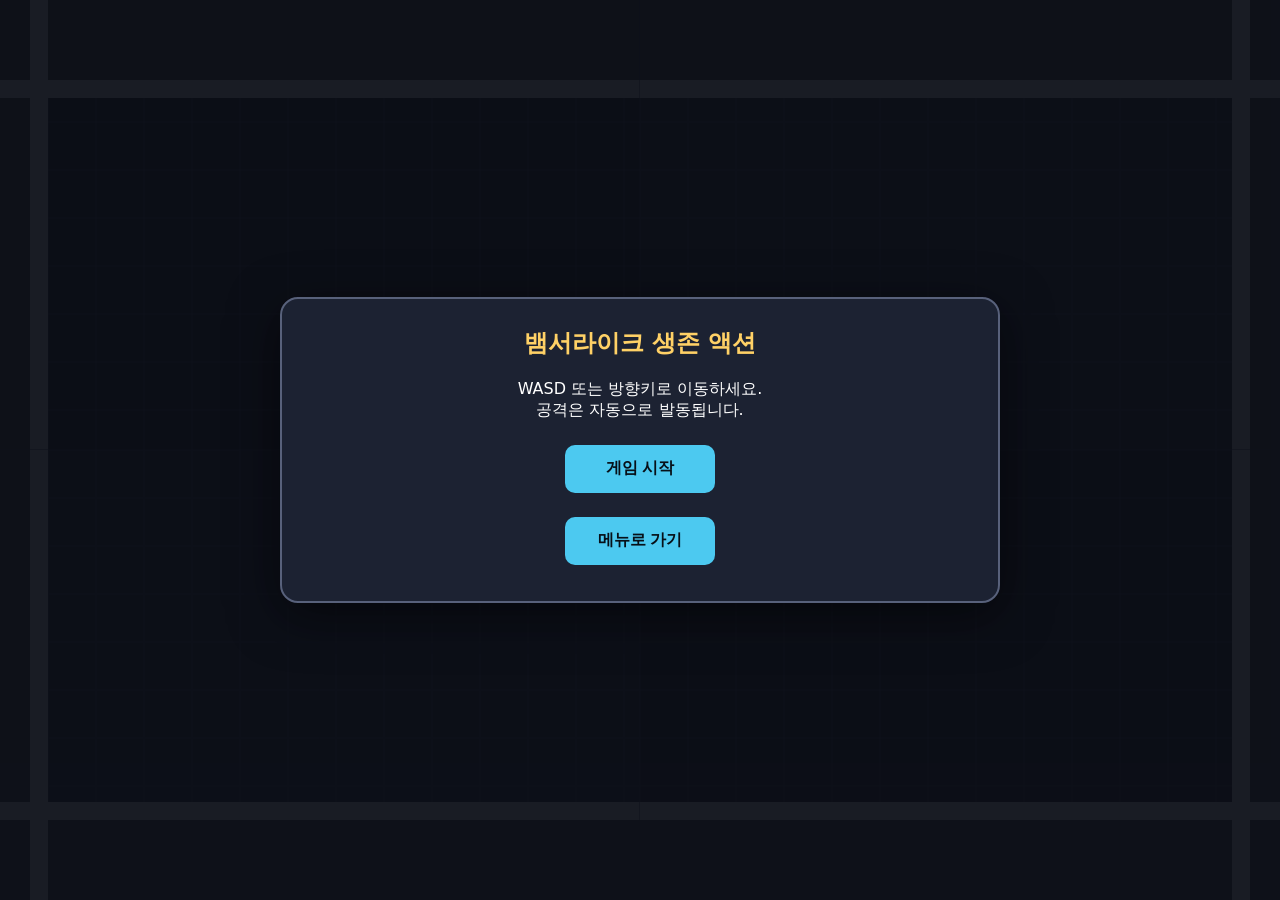
<file: index.html>
<!doctype html>
<html lang="ko">
<head>
  <meta charset="UTF-8">
  <meta name="viewport" content="width=device-width,initial-scale=1,maximum-scale=1,user-scalable=no">
  <title>뱀서라이크 생존 액션</title>
  <link rel="stylesheet" href="styles.css">
</head>
<body>
  <canvas id="game"></canvas>

  <div id="hud" class="hidden">
    <div>생존 시간: <b id="time">00:00</b>　레벨: <b id="level">1</b>　처치: <b id="kills">0</b></div>
    <div id="bossTimerHud" class="hidden">보스 제한 시간: <b id="bossTimer">02:00</b></div>
    <div class="bar"><div id="hpFill" class="fill"></div></div>
    <div class="bar"><div id="xpFill" class="fill"></div></div>
    <div class="loadout">
      <div class="loadout-group"><span id="weaponLabel" class="loadout-label">무기 0 / 2</span><div id="weaponSlots" class="slot-grid"></div></div>
      <div class="loadout-group"><span id="passiveLabel" class="loadout-label">패시브 0 / 3</span><div id="passiveSlots" class="slot-grid"></div></div>
    </div>
  </div>

  <button id="pause" class="hidden">Ⅱ</button>

  <div id="joystick" class="hidden"><div id="stick"></div></div>

  <section id="menu" class="screen">
    <div class="panel">
      <h1>뱀서라이크 생존 액션</h1>
      <p>WASD 또는 방향키로 이동하세요.<br>공격은 자동으로 발동됩니다.</p>
      <div class="menu-actions">
        <button id="start">게임 시작</button>
        <button id="codexButton">메뉴로 가기</button>
      </div>
    </div>
  </section>

  <section id="codex" class="screen corridor-screen hidden">
    <div class="corridor-header">
      <h1>관리동</h1>
      <span>왼쪽에서 시작해 필요한 방을 확인하세요.</span>
    </div>
    <div class="corridor-viewport" id="corridorViewport">
      <div class="corridor">
        <div class="corridor-floor"></div>
        <div class="corridor-item" title="상호작용할 수 없습니다.">
          <div class="elevator"><span>엘리베이터</span><small>운행하지 않음</small></div>
        </div>
        <button class="corridor-door" data-room="character">
          <strong>캐릭터</strong><small>플레이할 캐릭터 정보</small>
        </button>
        <button class="corridor-door" data-room="weapon">
          <strong>무기</strong><small>자동 공격 무기 도감</small>
        </button>
        <button class="corridor-door" data-room="passive">
          <strong>패시브</strong><small>성장 능력 도감</small>
        </button>
        <button class="corridor-door" data-room="map">
          <strong>맵 선택</strong><small>전투 지역 선택</small>
        </button>
        <div class="corridor-return">
          <button id="closeCodex">돌아가기</button>
        </div>
      </div>
    </div>
    <div id="codexContent" class="corridor-info">
      <h2>복도 입구</h2>
      <p>왼쪽에는 작동하지 않는 엘리베이터만 있습니다. 문을 선택해 내용을 확인하세요.</p>
    </div>
  </section>

  <section id="roomScreen" class="screen room-screen hidden">
    <div class="room-panel">
      <h1 id="roomTitle">무기</h1>
      <div id="roomGrid" class="room-grid"></div>
      <button id="backToCorridor">복도로 돌아가기</button>
    </div>
  </section>

  <section id="levelup" class="screen hidden">
    <div class="panel levelup-panel">
      <aside id="upgradePreview" class="upgrade-preview"></aside>
      <div class="upgrade-options">
        <h1>레벨 업!</h1>
        <div id="choices" class="cards"></div>
      </div>
    </div>
  </section>

  <section id="pauseScreen" class="screen hidden">
    <div class="panel">
      <h1>일시정지</h1>
      <div id="pauseStats" class="stat-list"></div>
      <button id="resume">계속하기</button>
      <button id="restart">다시 시작</button>
      <button id="returnToMenu">메인화면으로</button>
    </div>
  </section>

  <section id="result" class="screen hidden">
    <div class="panel">
      <h1 id="resultTitle">게임 오버</h1>
      <p id="resultText"></p>
      <button id="nextMapButton" class="hidden">다음 맵 선택</button>
      <button id="again">다시 하기</button>
    </div>
  </section>

  <section id="mapSelectScreen" class="screen hidden">
    <div class="panel">
      <h1>다음 맵 선택</h1>
      <div id="mapChoices" class="cards"></div>
      <p id="mapSelectionStatus"></p>
      <button id="startSelectedMap" disabled>선택한 맵 시작</button>
      <button id="returnFromMapSelect">메인 메뉴로</button>
    </div>
  </section>

<script src="game.js"></script>
</body>
</html>
</file>
<file: styles.css>
* { box-sizing: border-box; }
    html, body {
      margin: 0;
      overflow: hidden;
      background: #10131c;
      color: white;
      font-family: system-ui, sans-serif;
      touch-action: none;
    }
    #game {
      display: block;
      width: 100vw;
      height: 100vh;
      image-rendering: pixelated;
    }
    .screen {
      position: fixed;
      inset: 0;
      display: grid;
      place-items: center;
      background: rgba(10, 12, 20, .84);
      z-index: 5;
    }
    .panel {
      width: min(92vw, 720px);
      padding: 28px;
      border: 2px solid #58617b;
      border-radius: 18px;
      background: #1c2232;
      text-align: center;
      box-shadow: 0 12px 50px #0008;
    }
    h1 { color: #ffd166; margin-top: 0; }
    button {
      min-width: 150px;
      min-height: 48px;
      margin: 8px;
      border: 0;
      border-radius: 10px;
      background: #4cc9f0;
      color: #071018;
      font-size: 16px;
      font-weight: 700;
      cursor: pointer;
    }
    .cards {
      display: flex;
      gap: 12px;
      justify-content: center;
      flex-wrap: wrap;
    }
    .card {
      flex: 1 1 160px;
      min-height: 130px;
      padding: 16px;
      border: 2px solid #66708d;
      border-radius: 12px;
      background: #293149;
      color: white;
      cursor: pointer;
    }
    .map-choice { min-width: 190px; min-height: 150px; border: 2px solid #66708d; border-radius: 8px; background: #293149; color: #fff; cursor: pointer; }
    .map-choice.selected { border-color: #ffd166; box-shadow: inset 0 0 0 2px #ffd16655; }
    .map-choice-sewer { background: linear-gradient(145deg, #334448, #1e2929 65%, #46533a); }
    #startSelectedMap:disabled { opacity: .45; cursor: not-allowed; }
    .card:hover { border-color: #ffd166; }
    .card.level-up-1 { border: 3px solid #35d07f; }
    .card.level-up-2 { border: 3px solid #3d9bff; }
    .card.level-up-3 { border: 3px solid #b56cff; }
    .card.level-up-1:hover { border-color: #35d07f; box-shadow: 0 0 14px #35d07f88; }
    .card.level-up-2:hover { border-color: #3d9bff; box-shadow: 0 0 14px #3d9bff88; }
    .card.level-up-3:hover { border-color: #b56cff; box-shadow: 0 0 14px #b56cff88; }
    .menu-actions { display: flex; flex-direction: column; align-items: center; gap: 8px; }
    .corridor-screen { display: block; padding: 0; background: #0b0d15; overflow: hidden; }
    .corridor-header { position: fixed; top: 18px; left: 24px; z-index: 2; text-shadow: 2px 2px #000; }
    .corridor-header h1 { margin: 0; }
    .corridor-viewport { width: 100vw; height: 100vh; overflow-x: auto; overflow-y: hidden; }
    .corridor { position: relative; display: flex; align-items: stretch; gap: 72px; width: 1940px; min-width: 1940px; height: 100%; padding: 118px 36px 72px; background: #151925; }
    .corridor::before { content: ""; position: absolute; inset: 118px 0 72px; background: repeating-linear-gradient(90deg, transparent 0 118px, #242a3a 119px 121px), linear-gradient(#252b3b 0 8px, transparent 8px calc(100% - 8px), #080a10 calc(100% - 8px)); opacity: .85; pointer-events: none; }
    .corridor-floor { position: absolute; left: 0; right: 0; bottom: 72px; height: 23%; background: repeating-linear-gradient(90deg, #1c2231 0 116px, #293146 118px 120px); border-top: 3px solid #3e4962; border-bottom: 4px solid #080a10; pointer-events: none; }
    .corridor-item, .corridor-door, .corridor-return { position: relative; z-index: 1; flex: 0 0 210px; align-self: flex-end; height: 420px; }
    .corridor-item { display: flex; align-items: center; justify-content: center; height: 420px; border: 2px solid #3a4358; background: linear-gradient(90deg, #111522, #20283a 50%, #10131e); color: #7d879c; }
    .elevator { width: 150px; height: 300px; border: 5px solid #505a70; background: repeating-linear-gradient(90deg, #171c29 0 14px, #252d40 15px 18px); box-shadow: inset 0 0 25px #000; text-align: center; }
    .elevator span { display: block; margin-top: 18px; font-size: 13px; color: #aab3c5; }
    .elevator small { display: block; margin-top: 210px; color: #667087; }
    .corridor-door { padding: 0; border: 8px solid #536079; border-bottom: 14px solid #39445b; background: #171d2c; color: white; text-align: center; box-shadow: inset 0 0 0 4px #121622, 0 14px 0 #0b0d14; cursor: pointer; }
    .corridor-door:hover { border-color: #ffd166; transform: translateY(-4px); }
    .corridor-door strong { display: block; margin-top: 150px; font-size: 24px; color: #ffd166; }
    .corridor-door small { display: block; margin: 12px 10px; color: #b9c3d9; }
    .corridor-return { display: flex; align-items: center; justify-content: center; height: 180px; margin-bottom: 115px; }
    .corridor-return button { background: #ef476f; color: white; }
    .corridor-info { position: fixed; left: 50%; bottom: 20px; z-index: 3; width: min(88vw, 620px); transform: translateX(-50%); padding: 12px 18px; border: 1px solid #66708d; border-radius: 10px; background: #111625ee; text-align: center; pointer-events: none; }
    .corridor-info h2 { margin: 0 0 4px; color: #4cc9f0; }
    .corridor-info p { margin: 4px 0; color: #dce2f2; }
    .room-screen { display: block; padding: 0; background: #555a5d; overflow: auto; }
    .room-panel { width: min(94vw, 760px); min-height: 100vh; margin: 0 auto; padding: 28px 18px 86px; text-align: center; }
    .room-panel h1 { margin: 0 0 20px; color: #fff; text-shadow: 2px 2px #303336; }
    .room-grid { display: grid; grid-template-columns: repeat(4, minmax(90px, 1fr)); gap: 8px; }
    .room-card { min-height: 150px; padding: 8px 6px; border: 2px solid #9d7537; border-radius: 2px; background: #858585; color: #fff; box-shadow: inset 0 0 0 1px #c5c5c5; }
    .map-room-card { position: relative; isolation: isolate; overflow: visible; cursor: pointer; }
    .map-room-card > * { position: relative; z-index: 1; }
    .map-room-card.selected { border-color: #fff; box-shadow: 0 0 18px #fff8, inset 0 0 0 1px #fff; }
    .map-room-card.selected::before {
      position: absolute;
      z-index: 0;
      inset: -6px;
      padding: 3px;
      border-radius: 7px;
      background: conic-gradient(from 0deg, transparent 0 285deg, #ffffff44 310deg, #fff 335deg, transparent 355deg);
      content: "";
      pointer-events: none;
      animation: map-selection-orbit 2.4s linear infinite;
      -webkit-mask: linear-gradient(#000 0 0) content-box, linear-gradient(#000 0 0);
      -webkit-mask-composite: xor;
      mask: linear-gradient(#000 0 0) content-box, linear-gradient(#000 0 0);
      mask-composite: exclude;
    }
    .map-room-card.selected:hover { border-color: #fff; }
    .map-selected-label { display: inline-block; margin-top: 5px; color: #fff; font-size: 11px; font-weight: 800; text-shadow: 0 0 6px #fff; }
    @keyframes map-selection-orbit { to { transform: rotate(360deg); } }
    @media (prefers-reduced-motion: reduce) {
      .map-room-card.selected::before { animation-duration: 12s; }
    }
    .room-card-icon { display: grid; place-items: center; width: 52px; height: 52px; margin: 2px auto 7px; border: 2px solid #3a3d40; background: #202b31; color: #ffd166; font-size: 27px; }
    .room-card-icon.book { border: 2px solid #161923; border-radius: 3px 6px 6px 3px; background: var(--book-color); color: #fff4cf; font-family: Georgia, serif; font-weight: 700; text-shadow: 1px 1px #0008; box-shadow: inset 5px 0 #0004, 2px 2px #0008; }
    .room-card-icon.weapon { border: 2px solid #18202c; border-radius: 50%; background: radial-gradient(circle at 35% 30%, #fff4b0 0 8%, var(--weapon-color) 10% 62%, #111827 64%); color: #fff4b0; font-weight: 700; text-shadow: 1px 1px #0008; box-shadow: 0 2px 4px #0009; }
    .room-card h3 { margin: 0 0 5px; font-size: 14px; color: #fff; text-shadow: 1px 1px #333; }
    .room-card p { min-height: 34px; margin: 0; color: #f1f1f1; font-size: 10px; line-height: 1.3; }
    .room-bars { display: flex; justify-content: center; gap: 2px; margin-top: 8px; }
    .room-bars i { display: block; width: 8px; height: 7px; border: 1px solid #282828; background: #4b2e1e; }
    .room-bars i.active { background: #e4a642; }
    #backToCorridor { background: #303a51; color: #fff; }
    @media (max-width: 800px) {
      .corridor { gap: 36px; width: 1500px; min-width: 1500px; padding-left: 24px; }
      .corridor-item, .corridor-door { flex-basis: 180px; }
      .corridor-door strong { font-size: 20px; }
      .corridor-info { bottom: 8px; }
    }
    @media (max-width: 600px) {
      .levelup-panel { grid-template-columns: 1fr; gap: 12px; padding: 18px; }
      .upgrade-preview { min-height: 132px; }
      .upgrade-preview .choice-book { width: 58px; height: 68px; margin-bottom: 7px; font-size: 30px; }
      .upgrade-preview h2 { font-size: 15px; }
      .upgrade-preview p { font-size: 11px; }
    }
    #hud {
      position: fixed;
      inset: 0 0 auto;
      z-index: 2;
      padding: 12px;
      pointer-events: none;
      text-shadow: 1px 2px #000;
    }
    #bossTimerHud { margin-top: 4px; color: #ff7b7b; font-weight: 700; }
    .bar {
      height: 16px;
      max-width: 420px;
      margin: 4px 0;
      overflow: hidden;
      border: 2px solid #111;
      border-radius: 8px;
      background: #33394b;
    }
    .fill { height: 100%; transition: width .1s; }
    #hpFill { background: #ef476f; }
    #xpFill { background: #06d6a0; }
    .loadout { display: flex; flex-direction: column; gap: 8px; margin-top: 8px; width: 184px; }
    .loadout-group { display: flex; flex-direction: column; gap: 3px; }
    .loadout-label { color: #ffd166; font-size: 11px; font-weight: 700; }
    .slot-grid { display: grid; grid-template-columns: repeat(3, 54px); gap: 4px; }
    .inventory-slot { position: relative; display: grid; place-items: center; width: 54px; height: 60px; padding: 3px; border: 1px solid #66708d; background: #171c29dd; color: #fff; text-align: center; }
    .inventory-slot.empty { border-style: dashed; color: #66708d; font-size: 19px; }
    .inventory-slot.filled { border-color: var(--book-color); box-shadow: inset 0 0 0 1px #0008; }
    .slot-book, .choice-book { display: grid; place-items: center; border: 2px solid #161923; border-radius: 3px 5px 5px 3px; background: var(--book-color); color: #fff4cf; font-family: Georgia, serif; font-weight: 700; text-shadow: 1px 1px #0008; box-shadow: inset 4px 0 #0004, 2px 2px #0008; }
    .slot-book { width: 32px; height: 32px; font-size: 18px; }
    .slot-weapon, .choice-weapon { display: grid; place-items: center; border: 2px solid #18202c; border-radius: 50%; background: radial-gradient(circle at 35% 30%, #fff4b0 0 8%, var(--weapon-color) 10% 62%, #111827 64%); color: #fff4b0; font-weight: 700; text-shadow: 1px 1px #0008; box-shadow: 0 2px 4px #0009; }
    .slot-weapon { width: 32px; height: 32px; font-size: 18px; }
    .inventory-slot small { max-width: 50px; overflow: hidden; text-overflow: ellipsis; white-space: nowrap; font-size: 8px; }
    .inventory-slot b { position: absolute; right: 2px; bottom: 1px; color: #ffd166; font-size: 9px; }
    .levelup-panel { display: grid; grid-template-columns: 180px minmax(0, 1fr); gap: 22px; align-items: center; text-align: left; }
    .upgrade-preview { display: grid; place-items: center; min-height: 230px; padding: 14px; border: 2px solid #66708d; background: #151a28; text-align: center; }
    .upgrade-preview .choice-book { width: 82px; height: 96px; margin: 0 auto 12px; font-size: 42px; }
    .upgrade-preview h2 { margin: 0 0 5px; color: #ffd166; font-size: 17px; }
    .upgrade-preview p { margin: 0; color: #dce2f2; font-size: 12px; line-height: 1.4; }
    .upgrade-options h1 { margin-top: 0; }
    .upgrade-options .cards { justify-content: stretch; }
    .card { text-align: center; }
    .card .choice-book, .card .choice-weapon { width: 44px; height: 50px; margin: 0 auto 8px; font-size: 24px; }
    .upgrade-preview .choice-weapon { width: 82px; height: 82px; margin: 0 auto 12px; font-size: 42px; }
    .stat-list { text-align: left; line-height: 1.7; color: #dce2f2; }
    #pause {
      position: fixed;
      top: 12px;
      right: 12px;
      z-index: 3;
      min-width: 48px;
      width: 48px;
      height: 44px;
      padding: 0;
      pointer-events: auto;
    }
    #joystick {
      position: fixed;
      left: 24px;
      bottom: 24px;
      z-index: 3;
      width: 120px;
      height: 120px;
      border: 2px solid #ffffff55;
      border-radius: 50%;
      background: #ffffff18;
      pointer-events: auto;
    }
    #stick {
      position: absolute;
      left: 35px;
      top: 35px;
      width: 46px;
      height: 46px;
      border-radius: 50%;
      background: #ffffff66;
    }
    .hidden { display: none !important; }
    @media (min-width: 800px) {
      #joystick { display: none; }
    }
</file>
